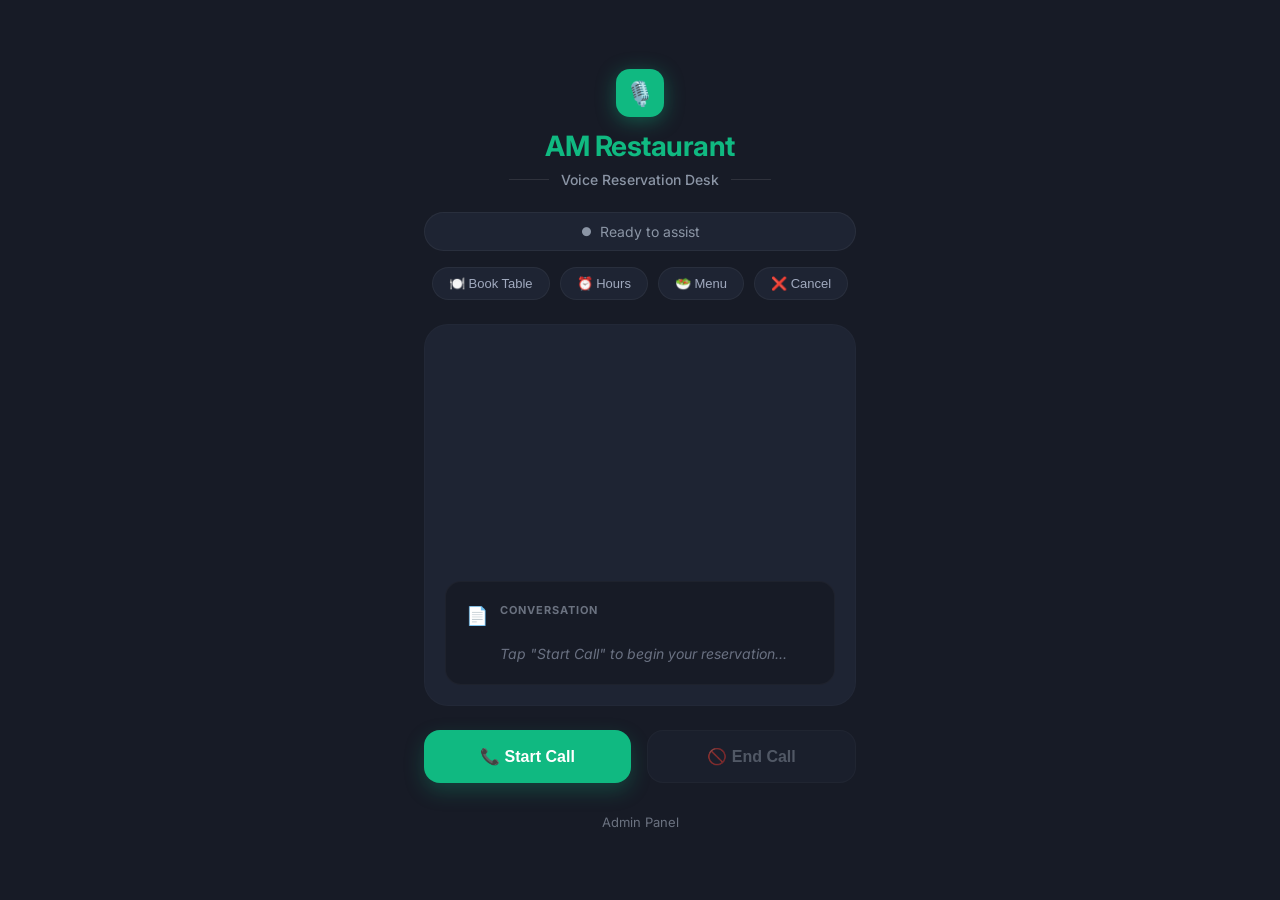
<file: templates/index.html>
﻿<!DOCTYPE html>
<html lang="en">
<head>
    <meta charset="UTF-8">
    <meta name="viewport" content="width=device-width, initial-scale=1.0">
    <title>VAANI</title>
    <link rel="stylesheet" href="/static/css/style.css">
</head>
<body>

<div class="app-container">

    <header>
        <div class="logo">🎙️</div>
        <h1>AM Restaurant</h1>
        <div class="divider">
            <span></span>
            <p>Voice Reservation Desk</p>
            <span></span>
        </div>
    </header>

    <div id="status-pill" class="status-pill" aria-hidden="true" title="Click to interrupt assistant">
        <span id="status-dot">●</span> <span id="status-text">Ready to assist</span>
    </div>
    
    <div id="error-banner" class="error-banner" style="display: none;"></div>

    <div class="chips">
        <button class="chip" onclick="sendChip('Book Table')">🍽️ Book Table</button>
        <button class="chip" onclick="sendChip('Hours')">⏰ Hours</button>
        <button class="chip" onclick="sendChip('Menu')">🥗 Menu</button>
        <button class="chip" onclick="sendChip('Cancel')">❌ Cancel</button>
    </div>

    <div class="chat-wrapper">
        <div id="chat-placeholder" class="chat-placeholder">
            <div class="placeholder-icon">📄</div>
            <div>
                <strong>CONVERSATION</strong><br>
                <span style="opacity: 0.6; font-style: italic;">Tap "Start Call" to begin your reservation...</span>
            </div>
        </div>
        <div id="chat" role="log" aria-live="polite"></div>
    </div>

    <div class="bottom-bar">
        <button id="startBtn" aria-label="Start Voice Call" class="btn-start">
            📞 Start Call
        </button>
        <button id="endBtn" aria-label="End Voice Call" class="btn-end" disabled>
            🚫 End Call
        </button>
    </div>

    <div class="admin-link">
        <a href="/admin" target="_blank">Admin Panel</a>
    </div>

</div>

<script src="/static/js/app.js"></script>
</body>
</html>
</file>
<file: static/css/style.css>
@import url('https://fonts.googleapis.com/css2?family=Inter:wght@400;500;600;700&display=swap');

body {
    margin: 0;
    background: #171b26;
    font-family: "Inter", "Segoe UI", sans-serif;
    color: #f0f0f0;
    display: flex;
    justify-content: center;
    align-items: center;
    min-height: 100vh;
}

.app-container {
    width: 100%;
    max-width: 480px;
    box-sizing: border-box;
    padding: 24px;
    display: flex;
    flex-direction: column;
    gap: 16px;
    animation: popIn 0.6s cubic-bezier(0.25, 1, 0.5, 1) forwards;
}

@keyframes popIn {
    from { opacity: 0; transform: translateY(20px) scale(0.95); }
    to { opacity: 1; transform: translateY(0) scale(1); }
}

header {
    text-align: center;
    margin-bottom: 8px;
}

.logo {
    background: #10B981;
    width: 48px;
    height: 48px;
    border-radius: 14px;
    display: flex;
    align-items: center;
    justify-content: center;
    font-size: 24px;
    margin: 0 auto 12px;
    box-shadow: 0 4px 20px rgba(16, 185, 129, 0.4);
}

h1 {
    margin: 0;
    color: #10B981; 
    font-size: 28px;
    font-weight: 700;
    letter-spacing: -0.5px;
}

.divider {
    display: flex;
    align-items: center;
    justify-content: center;
    gap: 12px;
    margin-top: 8px;
}

.divider span {
    height: 1px;
    width: 40px;
    background: rgba(255, 255, 255, 0.1);
}

.divider p {
    margin: 0;
    color: #8b95a5;
    font-size: 14px;
    font-weight: 500;
}

.status-pill {
    background: #1e2433;
    border: 1px solid rgba(255,255,255,0.05);
    border-radius: 30px;
    padding: 10px 20px;
    display: flex;
    align-items: center;
    justify-content: center;
    gap: 8px;
    font-size: 14px;
    color: #8b95a5;
    cursor: pointer;
    transition: all 0.3s ease;
}

.status-pill:hover {
    background: #252b3d;
}

#status-dot {
    font-size: 12px;
    transition: color 0.3s ease;
}

/* Status Colors */
.status-pill.ready #status-dot { color: #6b7280; }
.status-pill.listening { border-color: rgba(16, 185, 129, 0.3); background: rgba(16, 185, 129, 0.05); }
.status-pill.listening #status-dot { color: #10B981; text-shadow: 0 0 8px #10B981; }
.status-pill.listening #status-text { color: #10B981; }

.status-pill.processing { border-color: rgba(245, 158, 11, 0.3); background: rgba(245, 158, 11, 0.05); }
.status-pill.processing #status-dot { color: #f59e0b; text-shadow: 0 0 8px #f59e0b; }
.status-pill.processing #status-text { color: #f59e0b; }

.status-pill.speaking { border-color: rgba(59, 130, 246, 0.3); background: rgba(59, 130, 246, 0.05); }
.status-pill.speaking #status-dot { color: #3b82f6; text-shadow: 0 0 8px #3b82f6; animation: blink 1s infinite alternate; }
.status-pill.speaking #status-text { color: #3b82f6; }

@keyframes blink { from { opacity: 0.4; } to { opacity: 1; } }

.chips {
    display: flex;
    flex-wrap: wrap;
    justify-content: center;
    gap: 10px;
    margin-bottom: 8px;
}

.chip {
    background: #1e2433;
    border: 1px solid rgba(255,255,255,0.05);
    color: #a1aabf;
    padding: 8px 16px;
    border-radius: 20px;
    font-size: 13px;
    font-weight: 500;
    cursor: pointer;
    transition: all 0.2s;
}

.chip:hover {
    background: #252b3d;
    color: #fff;
    border-color: rgba(255,255,255,0.15);
}

.chat-wrapper {
    background: #1e2433;
    border-radius: 24px;
    height: 380px;
    position: relative;
    display: flex;
    flex-direction: column;
    border: 1px solid rgba(255,255,255,0.02);
    overflow: hidden;
}

.chat-placeholder {
    position: absolute;
    bottom: 20px;
    left: 20px;
    right: 20px;
    background: #171b26;
    padding: 20px;
    border-radius: 16px;
    display: flex;
    align-items: flex-start;
    gap: 12px;
    color: #a1aabf;
    font-size: 14px;
    line-height: 1.5;
    border: 1px solid rgba(255,255,255,0.03);
}

.placeholder-icon {
    font-size: 18px;
}

.chat-placeholder strong {
    font-size: 11px;
    letter-spacing: 1px;
    color: #6b7280;
    display: block;
    margin-bottom: 4px;
}

#chat {
    flex: 1;
    overflow-y: auto;
    padding: 20px;
    display: flex;
    flex-direction: column;
    scroll-behavior: smooth;
    position: relative;
    z-index: 2;
}

.bot, .user {
    padding: 12px 18px;
    margin: 6px 0;
    max-width: 85%;
    border-radius: 16px;
    font-size: 14.5px;
    line-height: 1.4;
    animation: msgIn 0.3s cubic-bezier(0.175, 0.885, 0.32, 1.275) forwards;
}

.bot {
    background: #2c3445;
    color: #f0f0f0;
    align-self: flex-start;
    border-bottom-left-radius: 4px;
}

.user {
    background: #10B981;
    color: #ffffff;
    align-self: flex-end;
    border-bottom-right-radius: 4px;
}

@keyframes msgIn {
    from { opacity: 0; transform: scale(0.9) translateY(10px); }
    to { opacity: 1; transform: scale(1) translateY(0); }
}

.error-msg {
    background: #d32f2f;
    color: white;
    align-self: center;
    text-align: center;
    font-size: 13px;
    padding: 8px 12px;
    border-radius: 12px;
    margin: 8px 0;
}

.typing {
    align-self: flex-start;
    padding: 12px 18px;
    margin: 6px 0;
    border-radius: 16px;
    border-bottom-left-radius: 4px;
    background: #2c3445;
    color: #a1aabf;
    font-size: 14px;
    display: flex;
    align-items: center;
    gap: 6px;
}

.typing span {
    height: 6px;
    width: 6px;
    background: #a1aabf;
    border-radius: 50%;
    display: inline-block;
    animation: dotBlink 1.4s infinite both;
}
.typing span:nth-child(2) { animation-delay: 0.2s; }
.typing span:nth-child(3) { animation-delay: 0.4s; }

@keyframes dotBlink {
    0% { opacity: 0.2; }
    20% { opacity: 1; }
    100% { opacity: 0.2; }
}

.bottom-bar {
    display: flex;
    gap: 16px;
    margin-top: 8px;
}

.btn-start, .btn-end {
    flex: 1;
    padding: 16px;
    border: none;
    border-radius: 16px;
    font-size: 16px;
    font-weight: 600;
    display: flex;
    align-items: center;
    justify-content: center;
    gap: 8px;
    cursor: pointer;
    transition: all 0.3s cubic-bezier(0.25, 1, 0.5, 1);
}

.btn-start {
    background: #10B981;
    color: white;
    box-shadow: 0 8px 20px rgba(16, 185, 129, 0.25);
}

.btn-start:hover:not(:disabled) {
    background: #059669;
    transform: translateY(-2px);
    box-shadow: 0 12px 24px rgba(16, 185, 129, 0.35);
}

.btn-end {
    background: #1e2433;
    color: #8b95a5;
    border: 1px solid rgba(255,255,255,0.05);
}

.btn-end:hover:not(:disabled) {
    background: #ef4444;
    color: white;
    transform: translateY(-2px);
    box-shadow: 0 8px 20px rgba(239, 68, 68, 0.25);
}

.btn-start:disabled, .btn-end:disabled {
    opacity: 0.5;
    cursor: not-allowed;
}

.error-banner {
    background: rgba(239, 68, 68, 0.15);
    color: #fca5a5;
    border: 1px solid rgba(239, 68, 68, 0.3);
    padding: 12px;
    border-radius: 12px;
    text-align: center;
    font-size: 14px;
    margin-top: -8px;
}

.admin-link {
    text-align: center;
    margin-top: 12px;
}

.admin-link a {
    color: #6b7280;
    text-decoration: none;
    font-size: 13px;
    transition: 0.3s;
}

.admin-link a:hover {
    color: #a1aabf;
    text-decoration: underline;
}
</file>
